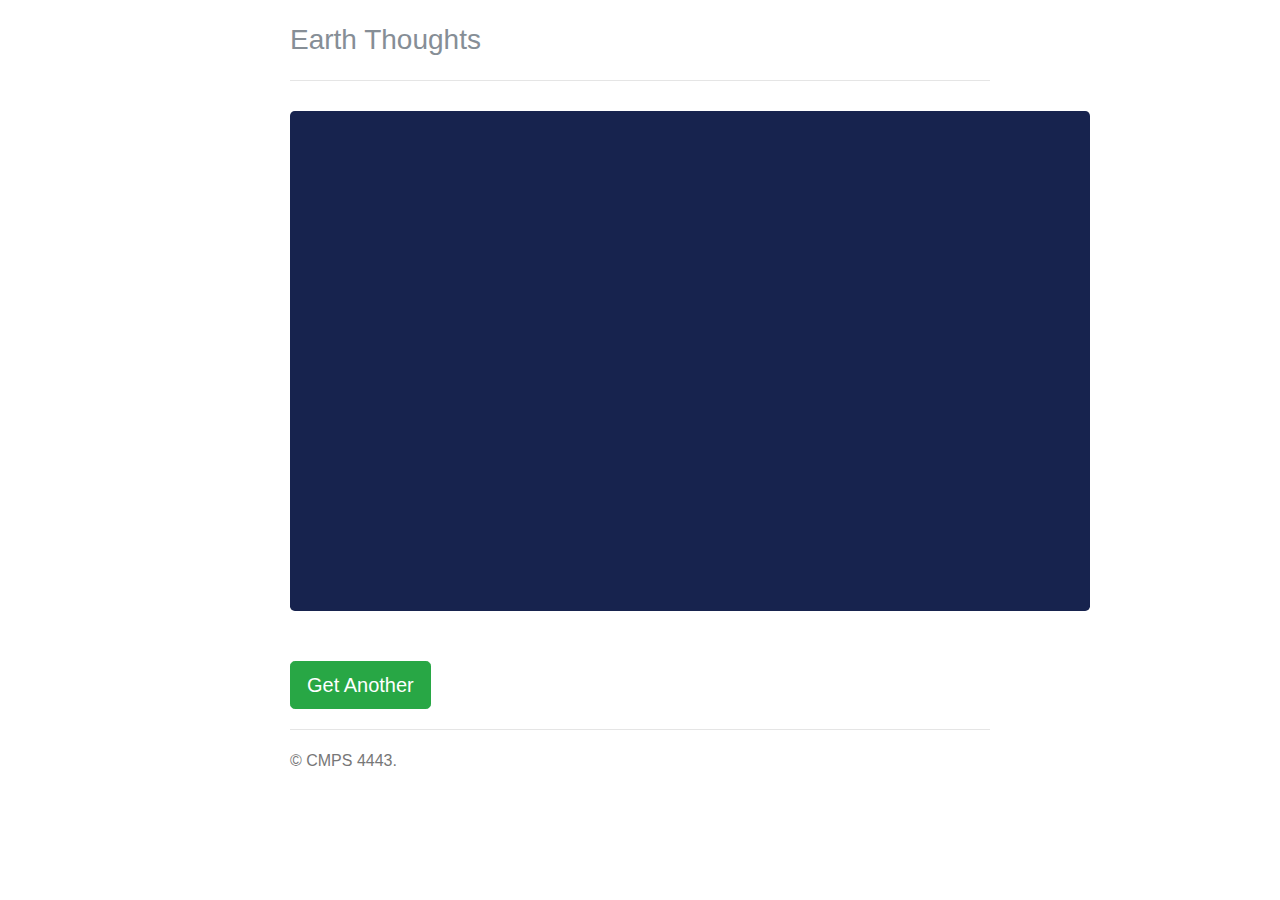
<file: Assignments/earththoughts/index.html>
﻿
<!DOCTYPE html>
<html lang="en">
  <head>
    <meta charset="utf-8">
    <meta http-equiv="X-UA-Compatible" content="IE=edge">
    <meta name="viewport" content="width=device-width, initial-scale=1">
    
    <meta name="description" content="">
    <meta name="author" content="">
    <link rel="icon" href="favicon.ico">

    <title>Earththoughts</title>


    <!-- Bootstrap core CSS -->
    <link href="css/bootstrap.min.css" rel="stylesheet">
    
    <!-- Custom styles for this template -->
    <link href="css/jumbotron-narrow.css" rel="stylesheet">

    <!-- JS files -->
    <script src="js/jquery-3.2.1.min.js"></script>
    <script src="js/popper.min.js"></script>
    <script src="js/bootstrap.min.js"></script>

  <style>
    #main_image {
        background-image: url("https://i.redd.it/fsipwrv7fgkz.jpg");
        background-color: #17234E;
        margin-bottom: 0;
        min-height: 50%;
        background-repeat: no-repeat;
        background-position: center;
        -webkit-background-size: cover;
        background-size: cover;
    }

    #quotes{
        color: white;
    }
  </style>
  </head>

  <body>

    <div class="container">
      <div class="header clearfix">
        <h3 class="text-muted">Earth Thoughts</h3>
      </div>

      <div class="jumbotron" id="main_image">
        <h1 id="quotes"></h1>
      </div>

      <a class="btn btn-lg btn-success" href="#" role="button" id="get_image" onclick="getAnother()">Get Another</a>
      

      <footer class="footer">
        <p>&copy; CMPS 4443.</p>
      </footer>

    </div> <!-- /container -->


    <!-- scripts to run flask routes -->
    <script>
      function getAnother(){
        $.get( "http://localhost:5050/get_image", function( data ) {
          
              console.log(data.url)
              $('#main_image').css('background-image','url('+data.url+')');
          });
          $.get("http://localhost:5050/get_quotes", function (quote) {
              console.log(quote.url)
              document.getElementById("quotes").innerHTML = quote.url;
          });
        }
    </script>
  </body>
</html>
</file>
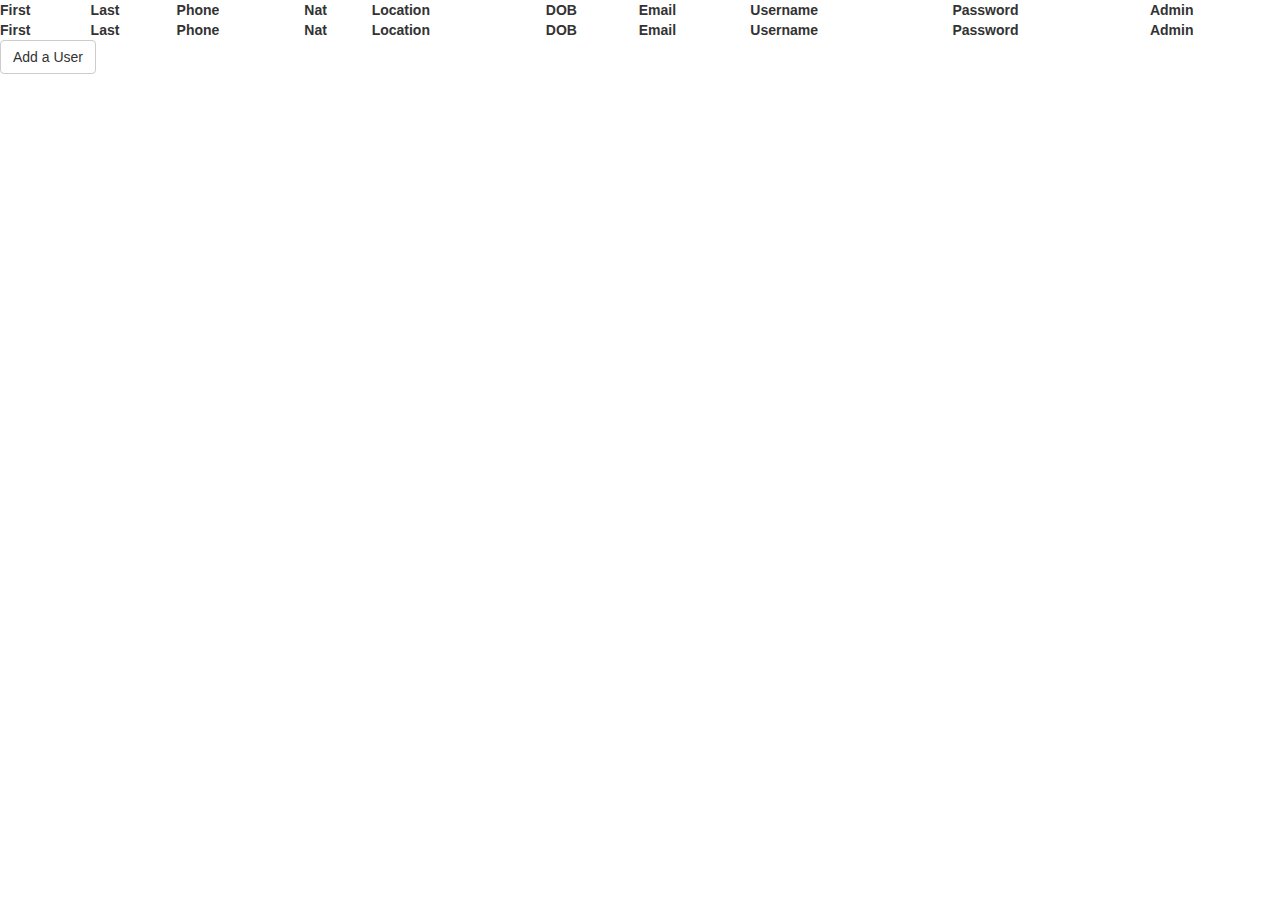
<file: Assignments/useradmin-api/index.html>
<!doctype html>
<html lang="en">

<head>
    <meta charset="utf-8">
    <meta http-equiv="x-ua-compatible" content="ie=edge">
    <meta name="viewport" content="width=device-width, initial-scale=1">

    <title>Api Test</title>
    <link href="https://maxcdn.bootstrapcdn.com/font-awesome/4.7.0/css/font-awesome.min.css" rel="stylesheet" crossorigin="anonymous">
    <link rel="stylesheet" href="https://cdn.datatables.net/1.10.16/css/jquery.dataTables.min.css">
    <link rel="stylesheet" href="css/index.css">
    <!-- Bootstrap core CSS -->
    <link href="css/bootstrap.min.css" rel="stylesheet">
    <link rel="stylesheet/less" type="text/css" href="css/navs.less" />

    <!-- Custom styles for this template -->
    <link href="css/cover.css" rel="stylesheet">
    <link rel="icon" href="images/favicon.png">
</head>

<body>
    <div>
        <table id="example" class="display" cellspacing="0" width="100%">
            <thead>
                <tr>
                    <th>First</th>
                    <th>Last</th>
                    <th>Phone</th>
                    <th>Nat</th>
                    <th>Location</th>
                    <th>DOB</th>
                    <th>Email</th>
                    <th>Username</th>
                    <th>Password</th>
                    <th>Admin</th>
                </tr>
            </thead>

            <tfoot>
                <tr>
                    <th>First</th>
                    <th>Last</th>
                    <th>Phone</th>
                    <th>Nat</th>
                    <th>Location</th>
                    <th>DOB</th>
                    <th>Email</th>
                    <th>Username</th>
                    <th>Password</th>
                    <th>Admin</th>
                </tr>
            </tfoot>
        </table>

        <!--add user button-->
        <button type="button" class="btn btn-default" id="adduser" data-toggle="modal" data-target="#add_user">Add a User</button>

        <!--modal-->
        <div class="container">
                <div class="row">
        
                    <!-- Add User/Edit User Modal-->
                    <div class="modal fade login-register-form" role="dialog" id="add_user">
                        <div class="modal-dialog modal-sm">
                            <div class="modal-content">
                                <div class="modal-header">
                                    <button type="button" class="close" data-dismiss="modal">
                                                        <span class="glyphicon glyphicon-remove"></span>
                                                    </button>
                                    <ul class="nav nav-tabs">
                                        
                                        <li class="active"><a data-toggle="tab" href="#add_user-form"> Add User <span class="glyphicon glyphicon-user"></span></a></li>
                                        <li><a data-toggle="tab" href="#edit_user-form"> Edit User <span class="glyphicon glyphicon-pencil"></span></a></li>
                                    </ul>
                                </div>
                                <div class="modal-body">
                                    <div class="tab-content">
                                        
                                        <!--add user modal-->
                                        <div id="add_user-form" class="tab-pane fade in active">
                                            <form method="POST">
                                                <div class="form-group">
                                                    <label for="first-name">First Name:</label>
                                                    <input type="text" class="form-control" id="fname" placeholder="Jackie" name="fname" required>
                                                </div>
                                                <div class="form-group">
                                                    <label for="last-name">Last Name:</label>
                                                    <input type="text" class="form-control" id="lname" placeholder="Boy" name="lname" required>
                                                </div>
                                                <div class="form-group">
                                                    <label for="phone">Phone:</label>
                                                    <input type="text" class="form-control" id="phone-num" placeholder="(xxx)-xxx-xxxx" name="phone_num" required>
                                                </div>
                                                <div class="form-group">
                                                    <label for="nat">Nationality:</label>
                                                    <input type="text" class="form-control" id="nat" placeholder="GND" name="nat" required>
                                                </div>
                                                <div class="form-group">
                                                    <label for="city">City:</label>
                                                    <input type="text" class="form-control" id="city" placeholder="Konoha" name="city" required>
                                                </div>
                                                <div class="form-group">
                                                    <label for="dob">Date of Birth:</label>
                                                    <input type="text" class="form-control" id="dob" placeholder="YYYY/MM/DD" name="dob" required>
                                                </div>
                                                <div class="form-group">
                                                    <label for="newpwd">Email:</label>
                                                    <input type="email" class="form-control" id="email" placeholder="jackieboy@wth.com" name="email" required>
                                                </div>
                                                <div class="form-group">
                                                    <label for="user-name">Username:</label>
                                                    <input type="text" class="form-control" id="user-name" placeholder="Konoha_Ninja" name="user-name" required>
                                                </div>
                                                <div class="form-group">
                                                    <label for="password">Password:</label>
                                                    <input type="password" class="form-control" id="pwd" placeholder="*****" name="password">
                                                </div>
                                                <button type="submit" class="btn btn-default">Add User</button>
                                            </form>
                                        </div>
                                        <!--add user modal end-->

                                        <!--edit user modal -->
                                        <div id="edit_user-form" class="tab-pane fade">
                                            <form method="POST">
                                                <div class="form-group">
                                                    <input type="hidden" id="selected_id" name="_id"> <!--id of row selected-->
                                                    <label for="first-name">First Name:</label>
                                                    <input type="text" class="form-control" id="newfname" placeholder="Jackie" name="fname" required>
                                                </div>
                                                <div class="form-group">
                                                    <label for="last-name">Last Name:</label>
                                                    <input type="text" class="form-control" id="newlname" placeholder="Boy" name="lname" required>
                                                </div>
                                                <div class="form-group">
                                                    <label for="phone">Phone:</label>
                                                    <input type="text" class="form-control" id="newphone-num" placeholder="(xxx)-xxx-xxxx" name="phone_num" required>
                                                </div>
                                                <div class="form-group">
                                                    <label for="nat">Nationality:</label>
                                                    <input type="text" class="form-control" id="newnat" placeholder="GND" name="nat" required>
                                                </div>
                                                <div class="form-group">
                                                    <label for="city">City:</label>
                                                    <input type="text" class="form-control" id="newcity" placeholder="Konoha" name="city" required>
                                                </div>
                                                <div class="form-group">
                                                    <label for="dob">Date of Birth:</label>
                                                    <input type="text" class="form-control" id="newdob" placeholder="YYYY/MM/DD" name="dob" required>
                                                </div>
                                                <div class="form-group">
                                                    <label for="newpwd">Email:</label>
                                                    <input type="email" class="form-control" id="newemail" placeholder="jackieboy@wth.com" name="email" required>
                                                </div>
                                                <div class="form-group">
                                                    <label for="user-name">Username:</label>
                                                    <input type="text" class="form-control" id="newuser-name" placeholder="Konoha_Ninja" name="user-name" required>
                                                </div>
                                                <div class="form-group">
                                                    <label for="password">Password:</label>
                                                    <input type="text" class="form-control" id="newpwd" placeholder="*****" name="password">
                                                </div>
                                                <button type="submit" class="btn btn-default">Update</button>
                                            </form>
                                        </div>
                                            <!--edit user modal end-->
                                    </div>
                                </div>
                            </div>
                        </div>
                    </div>
                </div>
            </div>
            <!--modal end-->
        

        <div class="cd-popup" role="alert">
            <div class="cd-popup-container">
                <p>Are you sure you want to delete this element?</p>
                <ul class="cd-buttons">
                    <li><a class="yes_delete" href="">Yes</a></li>
                    <li><a class="no_delete" href="">No</a></li>
                </ul>
                <a href="#0" class="cd-popup-close img-replace">Close</a>
            </div> <!-- cd-popup-container -->
        </div> <!-- cd-popup -->
        
    </div>
    <script src="https://ajax.googleapis.com/ajax/libs/jquery/2.1.4/jquery.min.js"></script>
    <script src="js/scripts.js"></script>
    <script src="https://cdn.datatables.net/1.10.16/js/jquery.dataTables.min.js"></script>
    <script src="js/bootstrap.min.js"></script>
    
    
    <script>
        var del_data;
        var $current_id;
        
        function delete_users() {
            $.ajax({
                url: "http://45.55.174.123/useradmin/api.php/delete_user?_id="+del_data,
                type: 'DELETE',
                success: function(data) {
                    console.log(data);
                    window.location.href = "http://45.55.174.123/useradmin/"; //reload table to show changes
                },
                data: []
            });
        }

        function get_users() {
            $.ajax({
                url: "http://45.55.174.123/useradmin/api.php/find_user",
                type: 'GET',
                success: function(data) {
                    load_data_tables(data);
                },
                data: []
            });
        }

        function load_data_tables(data) {
            var filtered = [];
            var newobj = {
                "data": []
            };
            for (let i = 0; i < data.length; i++) {
                temp = [
                    data[i].first,
                    data[i].last,
                    data[i].phone,
                    data[i].nat,
                    data[i].city,
                    data[i].dob,
                    data[i].email,
                    data[i].username,
                    data[i].password,
                    '<i class="fa fa-pencil-square-o edit_user" aria-hidden="true" data-id="' + data[i]['_id'] + '"></i> <i class="fa fa-trash delete_user cd-popup-trigger" aria-hidden="true" data-id="' + data[i]['_id'] + '"></i>'
                ];
                newobj["data"].push(temp);
            }
            console.log(JSON.stringify(newobj));
            var table = $('#example').DataTable({
                "data": newobj.data,
                "initComplete": function(settings, json) {
                    console.log('DataTables has finished its initialisation.');
                    add_admin_events();
                    $('#example tbody').on('click', 'tr', function() {
                        $(this).toggleClass('selected');
                        console.log(table.row(this).data());
                    });
                }
            });
            table.on('draw', function() {
                console.log('Table redrawn');
                add_admin_events();
            });
        }

        function add_admin_events() {
            $('.delete_user').click(function(event) {
                var $this = $(this);
                del_data = $this.data().id;
                event.preventDefault();
		        $('.cd-popup').addClass('is-visible');
            });

            $('.edit_user').click(function() {
                var $this = $(this);
                $("#selected_id").attr("value",$this.data().id); //id of user to be updated
                $("#add_user").modal("toggle"); //toggle modal on click
                
               //variable to store current table
               var table = $('#example').DataTable();

               //preload table with selected row data
               $('#example tbody').on('click', 'tr', function () {
                    document.getElementById("newfname").defaultValue = table.row(this).data()[0];
                    document.getElementById("newlname").defaultValue = table.row(this).data()[1];
                    document.getElementById("newphone-num").defaultValue = table.row(this).data()[2];
                    document.getElementById("newnat").defaultValue = table.row(this).data()[3];
                    document.getElementById("newcity").defaultValue = table.row(this).data()[4];
                    document.getElementById("newdob").defaultValue = table.row(this).data()[5];
                    document.getElementById("newemail").defaultValue = table.row(this).data()[6];
                    document.getElementById("newuser-name").defaultValue = table.row(this).data()[7];
                    document.getElementById("newpwd").defaultValue = table.row(this).data()[8];
                });
            });
        }

        $("#edit_user-form").submit(function(event){
            //build object to store form data
            console.log($("#selected_id").val());
            event.preventDefault();
            var document = {
                    "_id" : $("#selected_id").val(),
                    "first" : $("#newfname").val(),
                    "last" : $("#newlname").val(),
                    "phone" : $("#newphone-num").val(),
                    "nat" : $('#newnat').val(),
                    "city" : $('#newcity').val(),
                    "dob" : $('#newdob').val(),
                    "email" : $('#newemail').val(),
                    "username" : $('#newuser-name').val(),
                    "password" : $('#newpwd').val()
            }
            url = "http://45.55.174.123/useradmin/api.php/update_user";
            $.ajax({
                type : "POST",
                url : url,
                data : document,
                success : function (data) {
                    console.log(data);
                    window.location.href = "http://45.55.174.123/useradmin/" //reload table to show changes
                }
            });
        });

        $('.yes_delete').click(function(event){
            delete_users(del_data);
            $('.cd-popup').removeClass('is-visible');
        })

        $('.no_delete').click(function(event){
            event.preventDefault();
            $('.cd-popup').removeClass('is-visible');
        })

        $("#add_user-form").submit(function(event){
           //build object to store form data
           event.preventDefault();
           var document = {
                    "first" : $("#fname").val(),
                    "last" : $("#lname").val(),
                    "phone" : $("#phone-num").val(),
                    "nat" : $('#nat').val(),
                    "city" : $('#city').val(),
                    "dob" : $('#dob').val(),
                    "email" : $('#email').val(),
                    "username" : $('#user-name').val(),
                    "password" : $('#pwd').val()
            }
            url = "http://45.55.174.123/useradmin/api.php/add_user";
            $.ajax({
                type : "POST",
                url : url,
                data : document,
                success : function (data) {
                    console.log(data);
                    window.location.href = "http://45.55.174.123/useradmin/" //reload table to show changes
                }
            });
        });

        get_users();
    </script>
</body>

</html>
</file>
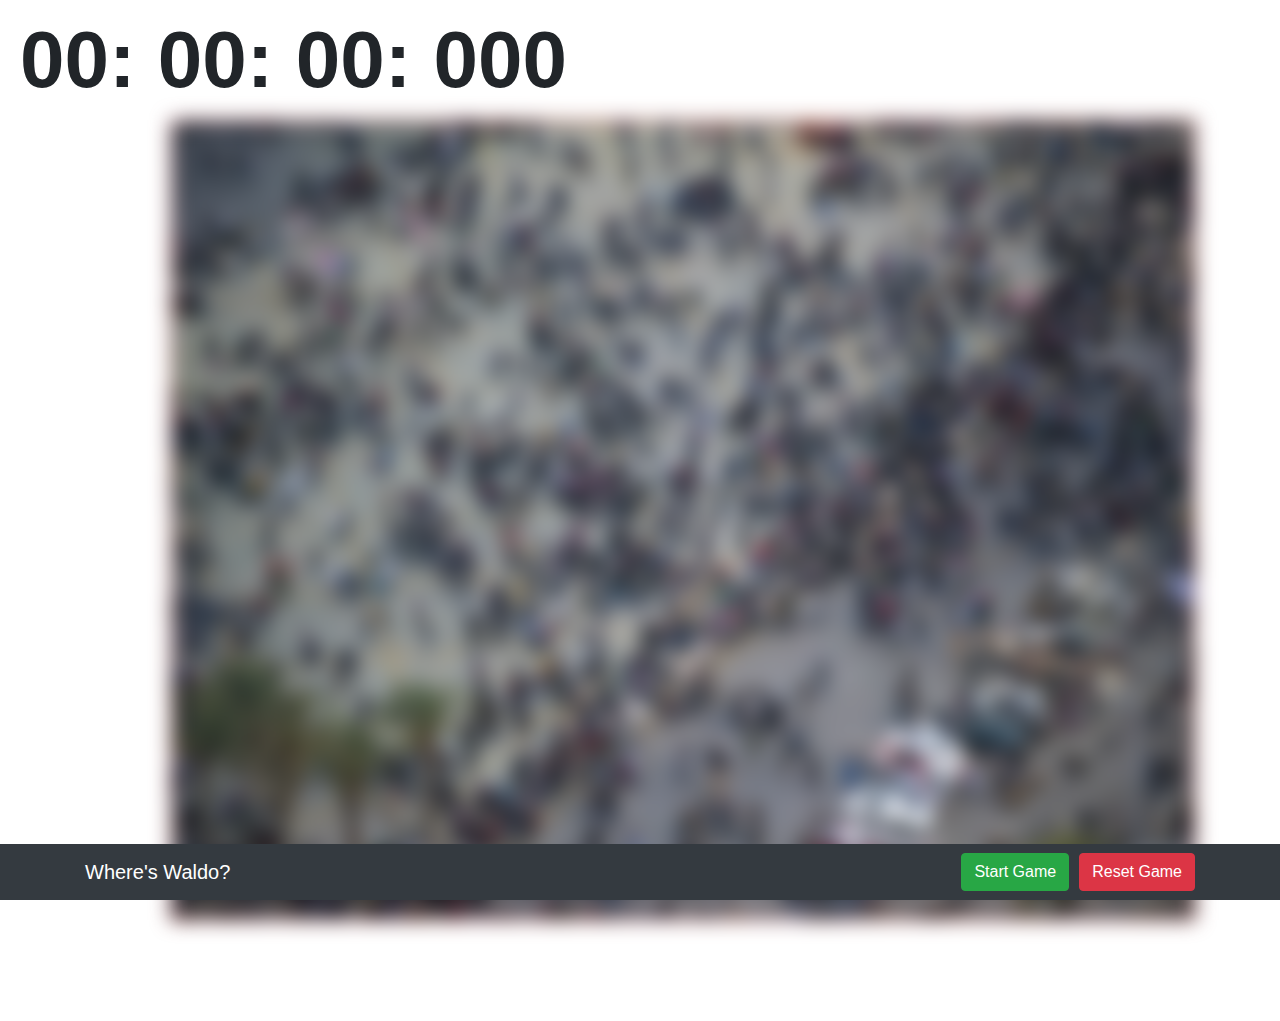
<file: Assignments/waldo/index.html>
<!DOCTYPE html>
<html lang="en">

<head>

    <meta charset="utf-8">
    <meta name="viewport" content="width=device-width, initial-scale=1, shrink-to-fit=no">
    <meta name="description" content="">
    <meta name="author" content="">

    <title>Where's Waldo</title>

    <!-- Bootstrap core CSS -->
    <link href="./css/bootstrap.min.css" rel="stylesheet">
    <link rel="stylesheet" href="https://cdnjs.cloudflare.com/ajax/libs/font-awesome/4.7.0/css/font-awesome.min.css">
	<link rel="shortcut icon" href="">

    <!-- Custom styles for this template -->
    <link href="./css/the-big-picture.css" rel="stylesheet">
    <link href="./css/magnifier.css" rel="stylesheet">
    <style>
        body {
            /* background: url('./images/1.jpg') no-repeat center center fixed; */
            /* -webkit-background-size: cover;
            -moz-background-size: cover;
            background-size: cover;
            -o-background-size: cover; */
            /* background-size: contain; */
        }
        
        #thumb {
            width: 1024px;
            height: 800px;
			margin-bottom: 100px;
        }

        #time {
            font-size: 500%;
            margin-left: 20px;
            font-weight: bold;
        }

        .mycenter {
            margin-left: auto;
            margin-right: auto;
        }

        #reset{
            margin-left: 10px;
        }
    </style>

</head>

<body>

    <!-- Navigation -->
    <nav class="navbar navbar-expand-lg navbar-dark bg-dark fixed-bottom">
        <div class="container">
            <a class="navbar-brand" href="#">Where's Waldo?</a>
            <button class="navbar-toggler" type="button" data-toggle="collapse" data-target="#navbarResponsive" aria-controls="navbarResponsive" aria-expanded="false" aria-label="Toggle navigation">
          <span class="navbar-toggler-icon"></span>
        </button>
            <div class="collapse navbar-collapse" id="navbarResponsive">
                <ul class="navbar-nav ml-auto">
                    <li class="nav-item">
                        <button id="start_pause_resume" class="btn btn-success">Start Game</button>
                    </li>
                    <li class="nav-item">
                        <button id="reset" class="btn btn-danger">Reset Game</button>
                    </li>
                </ul>
            </div>
        </div>
    </nav>

    <!-- Page Content -->
    <div id="time">
        <span id="hours">00</span>:
        <span id="minutes">00</span>:
        <span id="seconds">00</span>:
        <span id="milliseconds">000</span>
    </div>

    <div class="container">
        <div class="row">
            <div class="col"></div>
            <div class="col-12 col-md-auto mycenter">
                <img src="./images/crowd.jpg" id="thumb">
            </div>
            <div class="col col-lg-2"></div>
        </div>
    </div>


    <!-- Bootstrap core JavaScript -->
    <script src="./js/jquery.min.js"></script>
    <script src="./js/bootstrap.bundle.min.js"></script>
    <script src="./js/Event.js"></script>
    <script src="./js/Magnifier.js"></script>
    <script>
        var tbdiv;
        var hours = minutes = seconds = milliseconds = 0;
        var prev_hours = prev_minutes = prev_seconds = prev_milliseconds = undefined;
        var timeUpdate;
        var gameboard;
		var userx = usery = 0;
        
        var evt = new Event();
        var m = new Magnifier(evt);
		
        tbdiv = document.getElementById('thumb'); //waldo image id
		
		//function to get image created by make_game_board()
		load_waldo();
		function load_waldo()
		{
            $.ajax({
                url: "http://45.55.174.123/waldo/api/api.php/get_waldoImage",
                type: 'GET',
                success: function(data) {
					var i = getRandomNumberBetween(0,data.length-1);
					gameboard = data[i].game_id;
            
					//set img src for thumb as path to waldo image
					tbdiv.src = "./game_images/" + data[i].game_id + "." + data[i].img_type;
                },
                data: []
            });
		}

        
        blur(tbdiv,10); //call blur function
		
		//gets a random int between 0 and number of game_boards in db
		function getRandomNumberBetween(start,end){
			return Math.floor(Math.random()*(end-start+1))+start;
		}
		
		//gets the x and y positions of muse clicks on the game board
		$("#thumb").click(function(e) {

			var offset = $(this).offset();
			userx = Math.round(e.pageX - offset.left);
			usery = Math.round(e.pageY - offset.top);

            console.log("User clicked at position x="+userx + " y="+usery);

            var document = {
                'game_id':gameboard,
                'x':userx,
                'y':usery
            }

            //call route in api to query actual waldo location
            $.ajax({
                url: "http://45.55.174.123/waldo/api/api.php/get_waldoLocation",
                type: 'GET',
                success: function(data) {
					giveAlerts(data);
                },
                data: document
            });
		});
		
		//gets distance between db waldo and user mouse click
		function giveAlerts(data)
		{
			if(data == "found")
			{
				alert("You found the lil dipshit!!!");
				if(confirm)
				{
					window.location.href = "http://45.55.174.123/waldo/"; //reload game because they won
				}
			}
			
			else
				alert("Open thine eyes, golly you blind!!");
		}


        //function to unblur image, start clock when start clicked
        $('#start_pause_resume').click(function(){
            blur(tbdiv,0);
            updateTime(0,0,0,0);
        })

        // Reset button onClick
        $("#reset").button().click(function(){
            if(timeUpdate) clearInterval(timeUpdate);
                setStopwatch(0,0,0,0);
            blur(tbdiv,10); //call blur function      
        });

        //update the time
        function updateTime(prev_hours, prev_minutes, prev_seconds, prev_milliseconds){
            var startTime = new Date();    // fetch current time
            
            timeUpdate = setInterval(function () {
                var timeElapsed = new Date().getTime() - startTime.getTime();    // calculate the time elapsed in milliseconds
                
                // calculate hours                
                hours = parseInt(timeElapsed / 1000 / 60 / 60) + prev_hours;
                
                // calculate minutes
                minutes = parseInt(timeElapsed / 1000 / 60) + prev_minutes;
                if (minutes > 60) minutes %= 60;
                
                // calculate seconds
                seconds = parseInt(timeElapsed / 1000) + prev_seconds;
                if (seconds > 60) seconds %= 60;
                
                // calculate milliseconds 
                milliseconds = timeElapsed + prev_milliseconds;
                if (milliseconds > 1000) milliseconds %= 1000;
                
                // set the stopwatch
                setStopwatch(hours, minutes, seconds, milliseconds);
                
            }, 25); // update time in stopwatch after every 25ms
        
        }

        // Set the time in stopwatch
        function setStopwatch(hours, minutes, seconds, milliseconds){
            $("#hours").html(prependZero(hours, 2));
            $("#minutes").html(prependZero(minutes, 2));
            $("#seconds").html(prependZero(seconds, 2));
            $("#milliseconds").html(prependZero(milliseconds, 3));
        }

        // Prepend zeros to the digits in stopwatch
        function prependZero(time, length) {
            time = new String(time);    // stringify time
            return new Array(Math.max(length - time.length + 1, 0)).join("0") + time;
        }


        //blur image after it loads
        function blur(elem,x){
            var filterVal = 'blur('+x+'px)';

            $(elem).css('filter', filterVal)
            .css('webkitFilter', filterVal)
            .css('mozFilter', filterVal)
            .css('oFilter', filterVal)
            .css('msFilter', filterVal);
        }

        $(".mycenter").click(function(evt) {
            console.log(evt);
        });

        
    </script>

</body>

</html>
</file>
<file: Assignments/earththoughts/css/jumbotron-narrow.css>
/* Space out content a bit */
body {
  padding-top: 20px;
  padding-bottom: 20px;
}

/* Everything but the jumbotron gets side spacing for mobile first views */
.header,
.marketing,
.footer {
  padding-right: 15px;
  padding-left: 15px;
}

/* Custom page header */
.header {
  padding-bottom: 20px;
  border-bottom: 1px solid #e5e5e5;
}
/* Make the masthead heading the same height as the navigation */
.header h3 {
  margin-top: 0;
  margin-bottom: 0;
  line-height: 40px;
}

/* Custom page footer */
.footer {
  padding-top: 19px;
  color: #777;
  border-top: 1px solid #e5e5e5;
}

/* Customize container */
@media (min-width: 768px) {
  .container {
    max-width: 730px;
  }
}
.container-narrow > hr {
  margin: 30px 0;
}

/* Main marketing message and sign up button */
.jumbotron {
  text-align: center;
  height: 500px;
  width: 800px;
  padding-top: 50px;
  padding-bottom:50px;
  border-bottom: 1px solid #e5e5e5;
}

#get_image{
  margin-top:50px;
  margin-bottom: 20px;
}



/* Responsive: Portrait tablets and up */
@media screen and (min-width: 768px) {
  /* Remove the padding we set earlier */
  .header,
  .marketing,
  .footer {
    padding-right: 0;
    padding-left: 0;
  }
  /* Space out the masthead */
  .header {
    margin-bottom: 30px;
  }
  /* Remove the bottom border on the jumbotron for visual effect */
  .jumbotron {
    border-bottom: 0;
  }
}
</file>
<file: Assignments/useradmin-api/css/index.css>
.img-replace {
    /* replace text with an image */
    display: inline-block;
    overflow: hidden;
    text-indent: 100%;
    color: transparent;
    white-space: nowrap;
  }


.cd-popup {
  position: fixed;
  left: 0;
  top: 0;
  height: 100%;
  width: 100%;
  background-color: rgba(94, 110, 141, 0.9);
  opacity: 0;
  visibility: hidden;
  -webkit-transition: opacity 0.3s 0s, visibility 0s 0.3s;
  -moz-transition: opacity 0.3s 0s, visibility 0s 0.3s;
  transition: opacity 0.3s 0s, visibility 0s 0.3s;
}
.cd-popup.is-visible {
  opacity: 1;
  visibility: visible;
  -webkit-transition: opacity 0.3s 0s, visibility 0s 0s;
  -moz-transition: opacity 0.3s 0s, visibility 0s 0s;
  transition: opacity 0.3s 0s, visibility 0s 0s;
}

.cd-popup-container {
  position: relative;
  width: 90%;
  max-width: 400px;
  margin: 4em auto;
  background: #FFF;
  border-radius: .25em .25em .4em .4em;
  text-align: center;
  box-shadow: 0 0 20px rgba(0, 0, 0, 0.2);
  -webkit-transform: translateY(-40px);
  -moz-transform: translateY(-40px);
  -ms-transform: translateY(-40px);
  -o-transform: translateY(-40px);
  transform: translateY(-40px);
  /* Force Hardware Acceleration in WebKit */
  -webkit-backface-visibility: hidden;
  -webkit-transition-property: -webkit-transform;
  -moz-transition-property: -moz-transform;
  transition-property: transform;
  -webkit-transition-duration: 0.3s;
  -moz-transition-duration: 0.3s;
  transition-duration: 0.3s;
}
.cd-popup-container p {
  padding: 3em 1em;
}
.cd-popup-container .cd-buttons:after {
  content: "";
  display: table;
  clear: both;
}
.cd-popup-container .cd-buttons li {
  float: left;
  width: 50%;
  list-style: none;
}
.cd-popup-container .cd-buttons a {
  display: block;
  height: 60px;
  line-height: 60px;
  text-transform: uppercase;
  color: #FFF;
  -webkit-transition: background-color 0.2s;
  -moz-transition: background-color 0.2s;
  transition: background-color 0.2s;
}
.cd-popup-container .cd-buttons li:first-child a {
  background: #fc7169;
  border-radius: 0 0 0 .25em;
}
.no-touch .cd-popup-container .cd-buttons li:first-child a:hover {
  background-color: #fc8982;
}
.cd-popup-container .cd-buttons li:last-child a {
  background: #b6bece;
  border-radius: 0 0 .25em 0;
}
.no-touch .cd-popup-container .cd-buttons li:last-child a:hover {
  background-color: #c5ccd8;
}
.cd-popup-container .cd-popup-close {
  position: absolute;
  top: 8px;
  right: 8px;
  width: 30px;
  height: 30px;
}
.cd-popup-container .cd-popup-close::before, .cd-popup-container .cd-popup-close::after {
  content: '';
  position: absolute;
  top: 12px;
  width: 14px;
  height: 3px;
  background-color: #8f9cb5;
}
.cd-popup-container .cd-popup-close::before {
  -webkit-transform: rotate(45deg);
  -moz-transform: rotate(45deg);
  -ms-transform: rotate(45deg);
  -o-transform: rotate(45deg);
  transform: rotate(45deg);
  left: 8px;
}
.cd-popup-container .cd-popup-close::after {
  -webkit-transform: rotate(-45deg);
  -moz-transform: rotate(-45deg);
  -ms-transform: rotate(-45deg);
  -o-transform: rotate(-45deg);
  transform: rotate(-45deg);
  right: 8px;
}
.is-visible .cd-popup-container {
  -webkit-transform: translateY(0);
  -moz-transform: translateY(0);
  -ms-transform: translateY(0);
  -o-transform: translateY(0);
  transform: translateY(0);
}
@media only screen and (min-width: 1170px) {
  .cd-popup-container {
    margin: 8em auto;
  }
}
</file>
<file: Assignments/useradmin-api/css/cover.css>
/* Custom default button */
.btn-secondary,
.btn-secondary:hover,
.btn-secondary:focus {
  color: #333;
  text-shadow: none; /* Prevent inheritance from `body` */
  background-color: #fff;
  border: .05rem solid #fff;
}


/*
 * Base structure
 */



.masthead {
  margin-bottom: 2rem;
}

.masthead-brand {
  margin-bottom: 0;
}

.nav-masthead .nav-link {
  padding: .25rem 0;
  font-weight: bold;
  color: rgba(255,255,255,.5);
  background-color: transparent;
  border-bottom: .25rem solid transparent;
}

.nav-masthead .nav-link:hover,
.nav-masthead .nav-link:focus {
  border-bottom-color: rgba(255,255,255,.25);
}

.nav-masthead .nav-link + .nav-link {
  margin-left: 1rem;
}

.nav-masthead .active {
  color: #fff;
  border-bottom-color: #fff;
}

@media (min-width: 48em) {
  .masthead-brand {
    float: left;
  }
  .nav-masthead {
    float: right;
  }
}


/*
 * Cover
 */

.cover {
  padding: 0 1.5rem;
}
.cover .btn-lg {
  padding: .75rem 1.25rem;
  font-weight: bold;
}


/*
 * Footer
 */

.mastfoot {
  color: rgba(255,255,255,.5);
}


/*
 * Affix and center
 */

@media (min-width: 40em) {
  /* Pull out the header and footer */
  .masthead {
    position: fixed;
    top: 0;
  }
  .mastfoot {
    position: fixed;
    bottom: 0;
  }
  /* Start the vertical centering */
  .site-wrapper-inner {
    vertical-align: middle;
  }
  /* Handle the widths */
  .masthead,
  .mastfoot,
  .cover-container {
    width: 100%; /* Must be percentage or pixels for horizontal alignment */
  }
}

@media (min-width: 62em) {
  .masthead,
  .mastfoot,
  .cover-container {
    width: 42rem;
  }
}
</file>
<file: Assignments/waldo/css/magnifier.css>
.magnifier-thumb-wrapper {
    position: relative;
    display: block;
    top: 0;
    left: 0
}

.magnifier-lens {
    position: absolute;
    border: solid 1px #ccc;
    z-index: 1000;
    top: 0;
    left: 0;
    overflow: hidden
}

.magnifier-loader {
    position: absolute;
    top: 0;
    left: 0;
    border: solid 1px #ccc;
    color: #fff;
    text-align: center;
    background: transparent;
    background: rgba(50, 50, 50, 0.5);
    z-index: 1000;
    -ms-filter: "progid:DXImageTransform.Microsoft.gradient(startColorstr=#7F323232,endColorstr=#7F323232)";
    filter: progid:DXImageTransform.Microsoft.gradient(startColorstr=#7F323232,endColorstr=#7F323232)
}

.magnifier-loader-text {
    font: 13px Arial;
    margin-top: 10px
}

.magnifier-large {
    position: absolute;
    z-index: 100
}

.magnifier-preview {
    padding: 0;
    width: 100%;
    height: 150px;
    position: relative;
    overflow: hidden
}

.magnifier-preview img {
    position: absolute;
    top: 0;
    left: 0
}

.opaque {
    opacity: .5;
    filter: alpha(opacity=50);
    -ms-filter: progid:DXImageTransform.Microsoft.Alpha(Opacity=50)
}

.hidden {
    display: none
}
</file>
<file: Assignments/waldo/css/the-big-picture.css>
/*!
 * Start Bootstrap - The Big Picture (https://startbootstrap.com/template-overviews/the-big-picture)
 * Copyright 2013-2017 Start Bootstrap
 * Licensed under MIT (https://github.com/BlackrockDigital/startbootstrap-the-big-picture/blob/master/LICENSE)
 */

body {
    /* background: url('../images/1.jpg') no-repeat center center fixed; */
    /* -webkit-background-size: cover;
    -moz-background-size: cover;
    background-size: cover;
    -o-background-size: cover; */
    background-size: contain;
}

#thumb {
    width: 1024px;
    height: 800px;
    border: 1px solid red;
}
</file>
